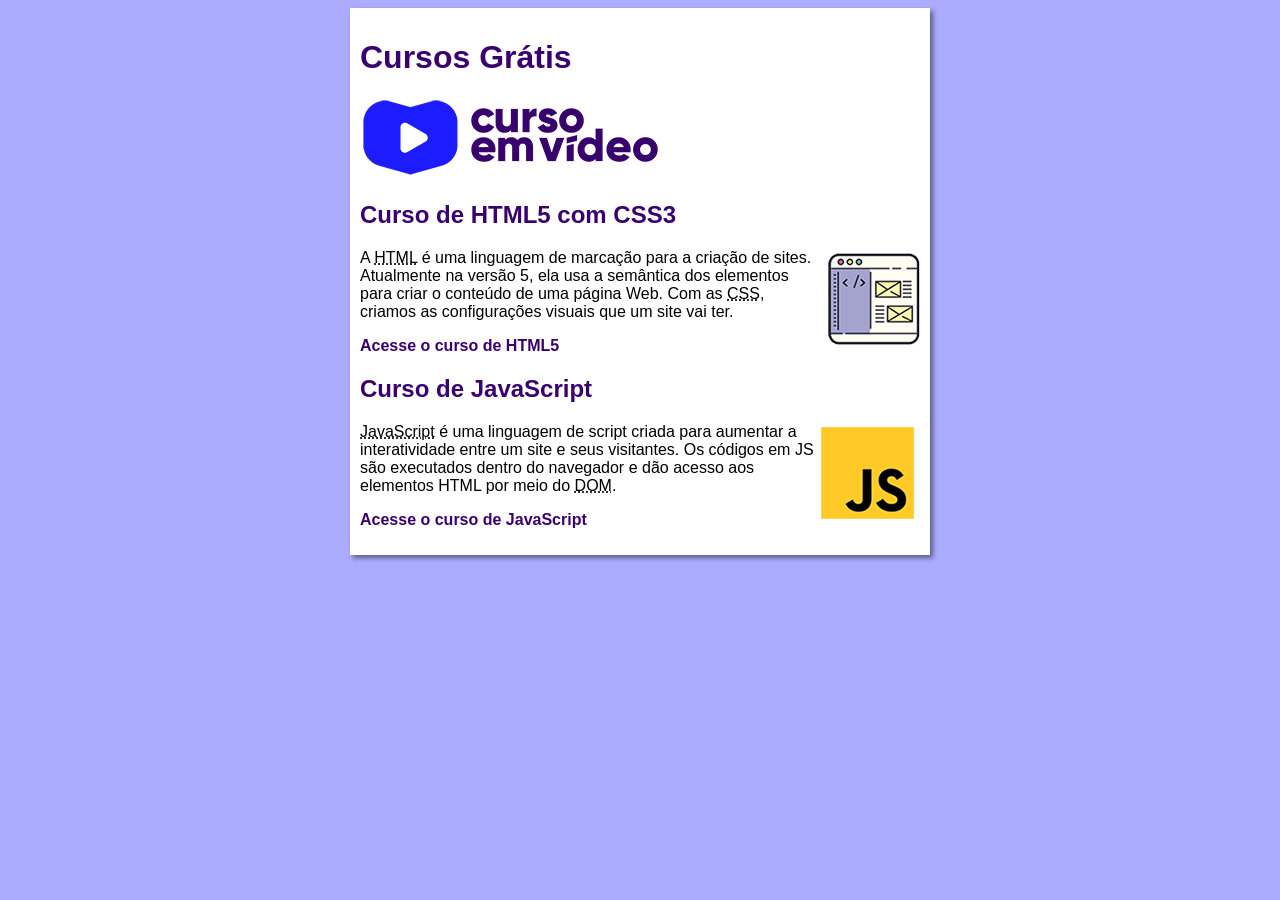
<file: index.html>
<!DOCTYPE html>
<html lang="pt-br">
<head>
    <meta charset="UTF-8">
    <meta name="viewport" content="width=device-width, initial-scale=1.0">
    <title>Site Cursos</title>
    <link rel="stylesheet" href="estilos/style.css">
</head>
<body>
    <main>
        <header>
            <h1>Cursos Grátis</h1>
            <img src="imagens/curso-em-video-cor.png" alt="Curso em Vídeo">
        </header>
        <article>
            <h2>Curso de HTML5 com CSS3</h2>
            <img class="lado" src="imagens/curso-html-css.png" alt="Curso HTML">
            <p>A <abbr title="HyperText Markup Language">HTML</abbr> é uma linguagem de marcação para a criação de sites. Atualmente na versão 5, ela usa a semântica dos elementos para criar o conteúdo de uma página Web. Com as <abbr title="Cascading Style Sheets">CSS</abbr>, criamos as configurações visuais que um site vai ter.</p>
            <p><a href="curso-html.html">Acesse o curso de HTML5</a></p>
        </article>
         <article>
            <h2>Curso de JavaScript</h2>
            <img class="lado" src="imagens/curso-javascript.png" alt="Curso JS">
            <p><abbr title="JavaScript">JavaScript</abbr> é uma linguagem de script criada para aumentar a interatividade entre um site e seus visitantes. Os códigos em JS são executados dentro do navegador e dão acesso aos elementos HTML por meio do <abbr title="Document Object Model">DOM</abbr>.</p>
            <p><a href="curso-js.html">Acesse o curso de JavaScript</a></p>
        </article>
    </main>
</body>
</html>
</file>
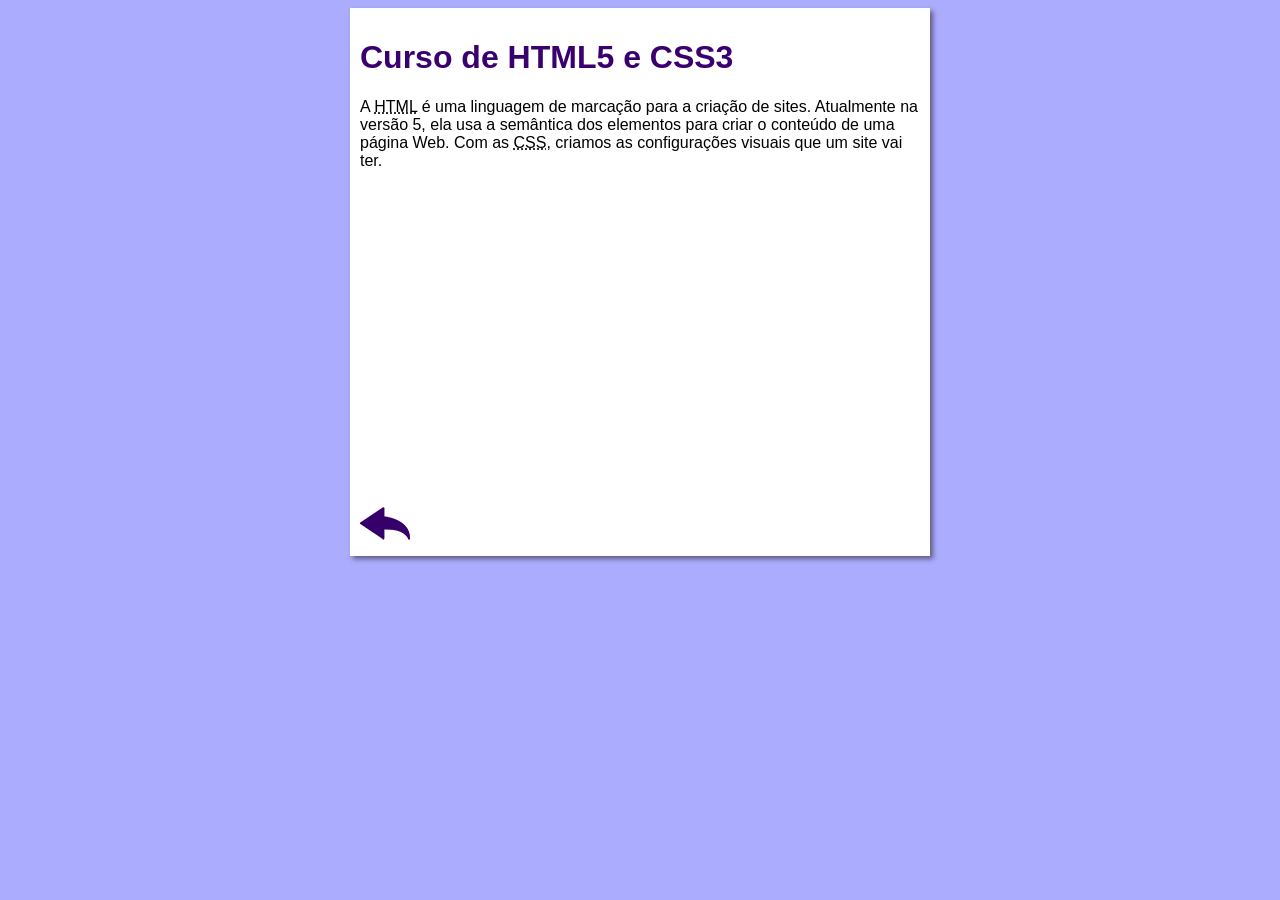
<file: curso-html.html>
<!DOCTYPE html>
<html lang="pt-br">
<head>
    <meta charset="UTF-8">
    <meta name="viewport" content="width=device-width, initial-scale=1.0">
    <title>Curso de HTML</title>
    <link rel="stylesheet" href="estilos/style.css">
</head>
<body>
    <main>
        <header>
            <h1>Curso de HTML5 e CSS3</h1>
        </header>
        <article>
            <p>A <abbr title="HyperText Markup Language">HTML</abbr> é uma linguagem de marcação para a criação de sites. Atualmente na versão 5, ela usa a semântica dos elementos para criar o conteúdo de uma página Web. Com as <abbr title="Cascading Style Sheets">CSS</abbr>, criamos as configurações visuais que um site vai ter.</p>

            <iframe width="560" height="315" src="https://www.youtube.com/embed/Ejkb_YpuHWs?si=pqtil2M4RbESxvqp" title="YouTube video player" frameborder="0" allow="accelerometer; autoplay; clipboard-write; encrypted-media; gyroscope; picture-in-picture; web-share" referrerpolicy="strict-origin-when-cross-origin" allowfullscreen></iframe>

            <a href="index.html"><img src="imagens/btn-back.png" alt="Voltar"></a>
            
        </article>
    </main>
</body>
</html>
</file>
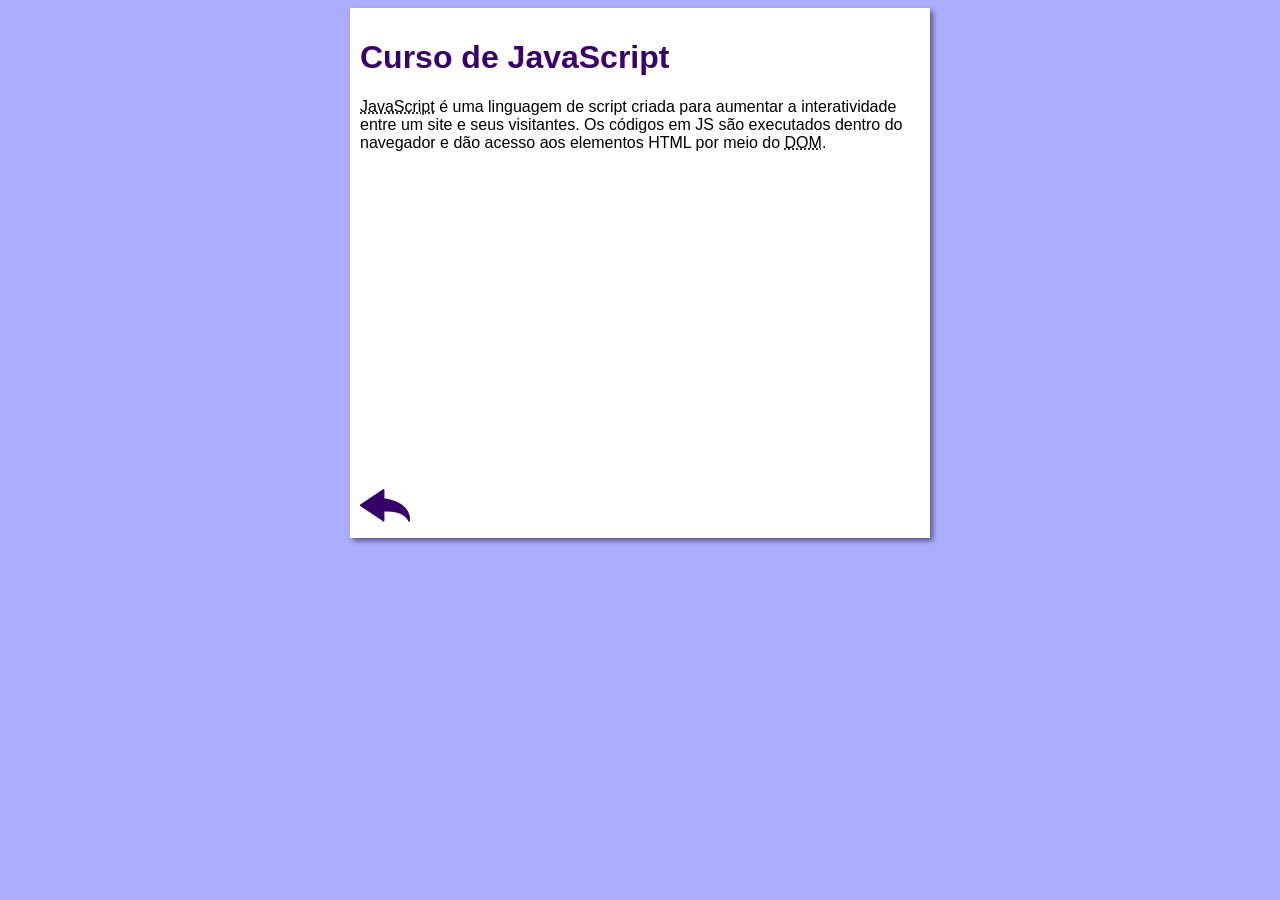
<file: curso-js.html>
<!DOCTYPE html>
<html lang="pt-br">
<head>
    <meta charset="UTF-8">
    <meta name="viewport" content="width=device-width, initial-scale=1.0">
    <title>Curso de JavaScript</title>
    <link rel="stylesheet" href="estilos/style.css">
</head>
<body>
    <main>
        <header>
            <h1>Curso de JavaScript</h1>
        </header>
        <article>
            <p><abbr title="JavaScript">JavaScript</abbr> é uma linguagem de script criada para aumentar a interatividade entre um site e seus visitantes. Os códigos em JS são executados dentro do navegador e dão acesso aos elementos HTML por meio do <abbr title="Document Object Model">DOM</abbr>.</p>

            <iframe width="560" height="315" src="https://www.youtube.com/embed/BXqUH86F-kA" frameborder="0" allow="accelerometer; autoplay; encrypted-media; gyroscope; picture-in-picture" allowfullscreen></iframe>

            <a href="index.html"><img src="imagens/btn-back.png" alt="Voltar"></a>
        </article>
    </main>
</body>
</html>
</file>
<file: estilos/style.css>
* {
    font-family: Arial, Helvetica, sans-serif;
    font-size: 16px;
}

body {
    background-color: #acacff;

}

main {
    background-color: white;
    width: 560px;
    margin: auto;
    padding: 10px;
    box-shadow: 3px 3px 5px rgba(0, 0, 0, 0.473);
}

h1 {
    font-size: 2em;
    color: rgb(58, 0, 112);
}

h2 {
    font-size: 1.5em;
    color: rgb(58, 0, 112);
}

img.lado {
    float: right;
}

a {
    text-decoration: none;
    font-weight: bold;
    color: rgb(58, 0, 112);
}

a:hover {
    text-decoration: underline;
    color: rgb(26, 26, 255);
}
</file>
